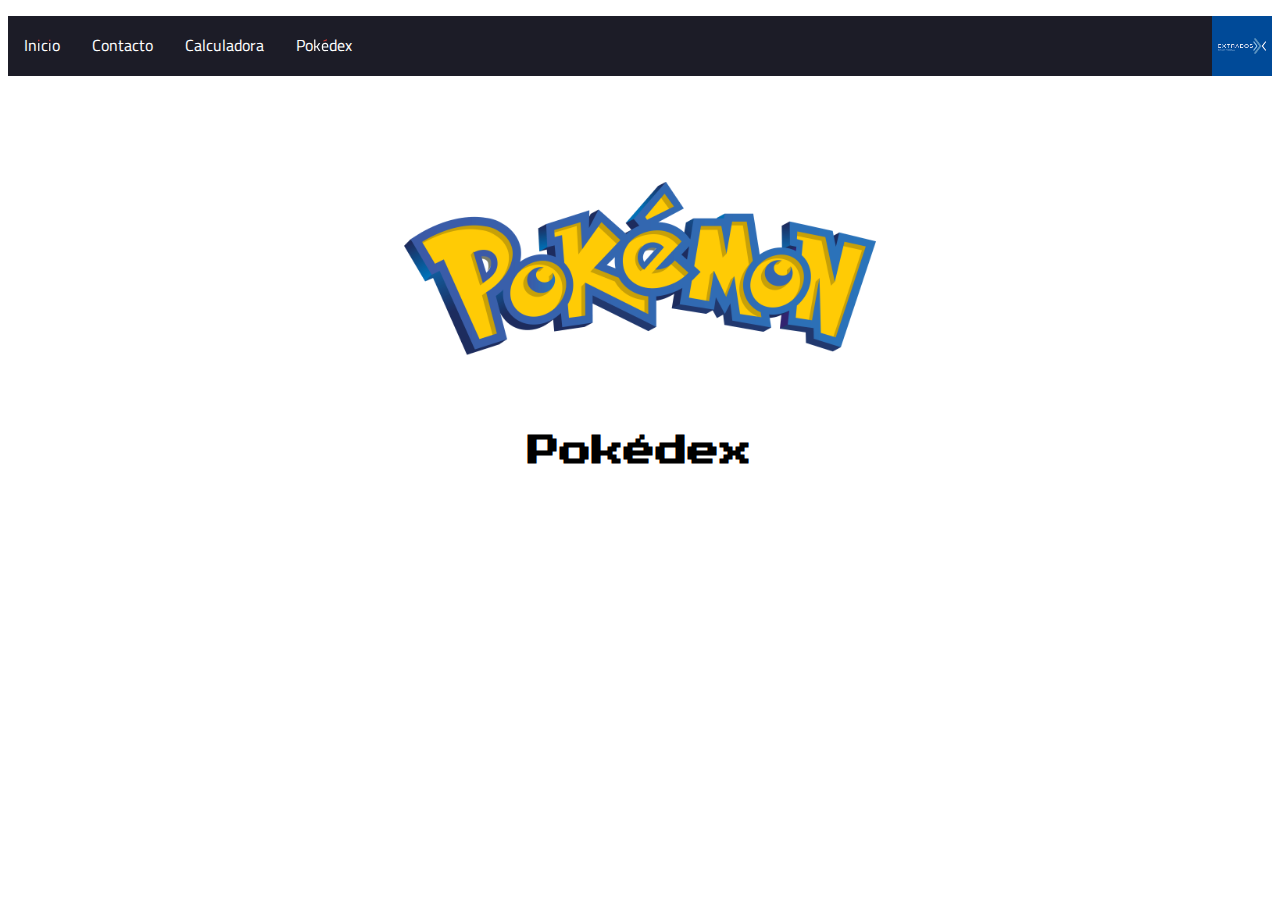
<file: pokemones.html>
<!doctype html>
<html lang="es">
  <head>
    
    <meta charset="utf-8">
    <meta name="viewport" content="width=device-width, initial-scale=1">
    <link href="https://cdn.jsdelivr.net/npm/bootstrap@5.0.2/dist/css/bootstrap.min.css" rel="stylesheet" integrity="sha384-EVSTQN3/azprG1Anm3QDgpJLIm9Nao0Yz1ztcQTwFspd3yD65VohhpuuCOmLASjC" crossorigin="anonymous">
    <link rel="stylesheet" href="./CSS/pokestilos.css">
    <link rel="shortcut icon" href="https://cdn-icons-png.flaticon.com/512/189/189000.png">

    <title>POKÉDEX</title>
  </head>
  <body>

    <nav>
        <ul class="navegacion">
            <li class="navegacion-li"><a href="index.html">Inicio</a></li>
            <li class="navegacion-li"><a href="contacto.html">Contacto</a></li>
            <li class="navegacion-li"><a href="calculadora.html">Calculadora</a></li>
            <li class="navegacion-li"><a href="#">Pokédex</a></li>

            <a href="index.html"><img class="izquierda" src="./IMG/extrados_logo.png" alt="extrados"></a>
        </ul>
    </nav>
    
    <div class="fondo-pokemon">
        <img src="./IMG/Pokemon-Logo.png" alt="pokemon">
    </div>
    
    <h1 class="titulo">Pokédex</h1>

    <div id="contenedorApi" class="contenedor-pokemon"></div>

    


    <script src="https://cdn.jsdelivr.net/npm/bootstrap@5.0.2/dist/js/bootstrap.bundle.min.js" integrity="sha384-MrcW6ZMFYlzcLA8Nl+NtUVF0sA7MsXsP1UyJoMp4YLEuNSfAP+JcXn/tWtIaxVXM" crossorigin="anonymous"></script>
    <script src="./JS/pokemon.js"></script>
</body>
</html>
</file>
<file: CSS/pokestilos.css>
@import url('https://fonts.googleapis.com/css2?family=Cairo+Play&family=Oswald&family=Press+Start+2P&family=Roboto+Mono:ital,wght@1,100&display=swap');


/*navegacion*/
.navegacion{
    list-style-type: none;
    margin-bottom: 50px;
    padding: 0;
    overflow: hidden;
    background-color: #1c1c27;
  
}

.navegacion-li{
    float: left;
}
  
.navegacion-li a {
    display: block;
    color: white;
    text-align: center;
    padding: 14px 16px;
    text-decoration: none;
    font-family: 'Cairo Play', cursive;;
    transition: .5s ease all;
    
}
.navegacion-li a:hover {
    transform: translateY(10px);
}
img{
    width: 60px;   
}
img.izquierda {
    float: right;
}
.div-tabla {
    margin: 50px 0 50px 50px;
}
.div-tabla h2{
    width: 350px;
    margin:15px;
    background-color: #3498DB;
    border-radius: 10px 100px / 120px;
    margin-left: 430px;
    margin-bottom: 100px;
    cursor: pointer;
    padding: 15px;
}

.titulo{
    text-align: center;
    margin-bottom: 10px;
    font-family: 'Press Start 2P';
}

/*card*/
.card {
 width: 190px;
 height: 254px;
 background: #e45239;
 padding: 2rem 1.5rem;
 transition: box-shadow .3s ease, transform .2s ease;
 margin: 10px;
 cursor: pointer;
 border: 1px solid black;
}

.card-info {
 display: flex;
 flex-direction: column;
 justify-content: center;
 align-items: center;
 transition: transform .2s ease, opacity .2s ease;
}

/*Image*/
.card-avatar {
 --size: 60px;
 background: linear-gradient(to top, #f1e1c1 0%, #fcbc97 100%);
 width: var(--size);
 height: var(--size);
 border-radius: 50%;
 transition: transform .2s ease;
 margin-bottom: 1rem;
}


/*Text*/
.card-title {
 color: #000000;
 font-size: 1.5em;
 font-weight: 600;
 line-height: 2rem;
}

.card-subtitle {
 color: #000000;
 font-size: 0.8em;
}

/*Hover*/
.card:hover {
 box-shadow: 0 8px 50px #05000033;
}

.card:hover .card-info {
 transform: translateY(-5%);
}

.card:hover .card-social {
 transform: translateY(100%);
 opacity: 1;
}

.card-social__item svg:hover {
 fill: #232323;
 transform: scale(1.1);
}

.card-avatar:hover {
 transform: scale(1.1);
}

/*contenedor pokemon*/

.contenedor-pokemon{
    display: flex;
    flex-wrap: wrap;
    margin-left: 50px;
}

/*fondo pokemon*/

.fondo-pokemon{
    text-align: center;
    width: 100%;
}

.fondo-pokemon img{
    margin-top: 2px;
    width: 500px;
}
</file>
